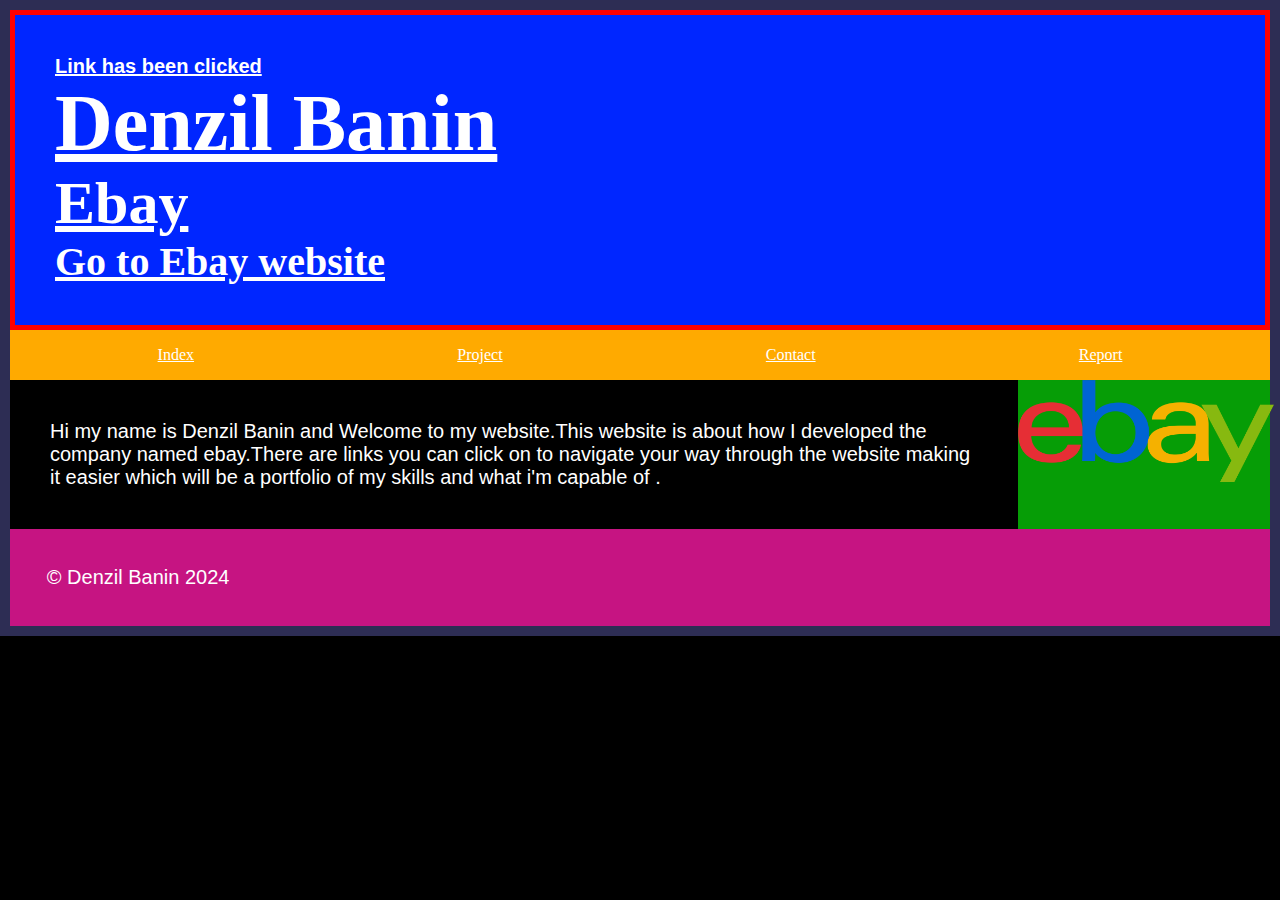
<file: index.html>
<!DOCTYPE html>
<html lang="en">

<head>
    <meta charset="UTF-8">
    <meta name="viewport" content="width=device-width, initial-scale=1.0">
    <title>index</title>
    <link rel="stylesheet" href="project.css">
    <link rel="stylesheet" href="main.css" media="screen">
    <link rel="stylesheet" href="mobile.css" media="screen and (max-width: 800px)">
    <link rel="stylesheet" href="desktop.css" media="screen and (min-width: 800px)">
</head>

<body id="#clicked">
    <header>

        <a href="#clicked" class="showNav on"></a>
        <a href="#" class="showNav off"></a>
        <div id="clicked">
            <p>Link has been clicked</p>
        </div>
        <h1 class="myclass">Denzil Banin</h1>
        <h2>Ebay</h2>
        <a href="https://www.ebay.co.uk/" target="_blank"> Go to Ebay website</a>
    </header>
    <main>
        <p class="myclass">Hi my name is Denzil Banin and Welcome to my website.This website is about how I developed
            the company named ebay.There are links you can click on to navigate your way through the website making it
            easier which will be a portfolio of my skills and what i'm capable of .</p>
    </main>


    <nav>
        <ul>
            <li><a href="index.html" target="_blank">Index</a></li>
            <li><a href="project.html" target="_blank">Project</a></li>
            <li><a href="contact.html" target="_blank">Contact</a></li>
            <li><a href="report.html" target="_blank">Report</a></li>
        </ul>
    </nav>


    <aside>
        <img src="images/ebay_image.png" alt="">
    </aside>

    <footer>
        <p class="myclass">&copy; Denzil Banin 2024</p>
    </footer>
</body>

</html>
</file>
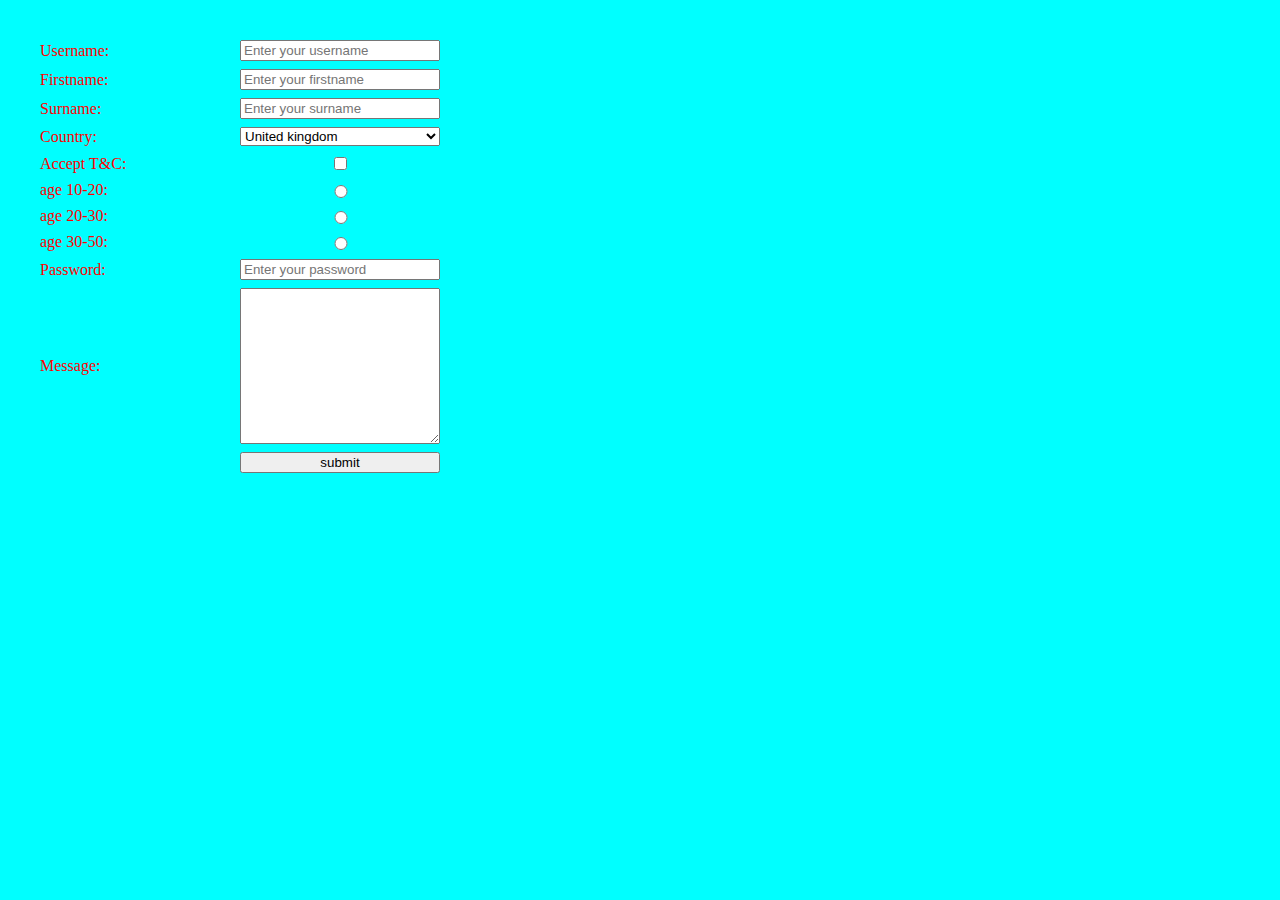
<file: contact.html>
<!DOCTYPE html>
<html lang="en">

<head>
    <meta charset="UTF-8">
    <meta name="viewport" content="width=device-width, initial-scale=1.0">
    <title>Contact</title>
    <link rel="stylesheet" href="contact.css">
</head>

<body>
    

<form action="mailto:denzil.banin23@northampton.ac.uk" method="get">


    <label for="username">Username:</label>
    <input type="text" name="username" id="username" placeholder="Enter your username" required>

    <label for="firstname">Firstname:</label>
    <input type="text" name="Firstname" id="firstname" placeholder="Enter your firstname" required>

    <label for="surname">Surname:</label>
    <input type="text" name="surname" id="surname" placeholder="Enter your surname" required>

    <label for="Country">Country:</label>
    <select name="Country" id="Country">
        <option value="United kingdom" selected>United kingdom</option>
        <option value="United States">United States</option>
        <option value="Germany">Germany</option>
        <option value="Spain">Spain</option>
        <option value="Greece">Greece</option>
    </select>

    <label for="terms">Accept T&C:</label>
    <input type="checkbox" name="Terms&conditions" value="ticked" id="terms">


    <label for="radio1">age 10-20:</label>
    <input type="radio" name="age" value="10" id="radio1">
    <label for="radio2">age 20-30:</label >
    <input type="radio" name="age" value="20" id="radio2">
    <label for="radio3">age 30-50:</label >
    <input type="radio" name="age" value="30" id="radio3">

    <label for="password">Password:</label>
    <input type="password" name="Password" id="password" placeholder="Enter your password" required>

    <label for="message">Message:</label>
    <textarea name="message" id="message" cols="30" rows="10"></textarea>


    <input type="submit" value="submit">





</form>
</body>
</file>
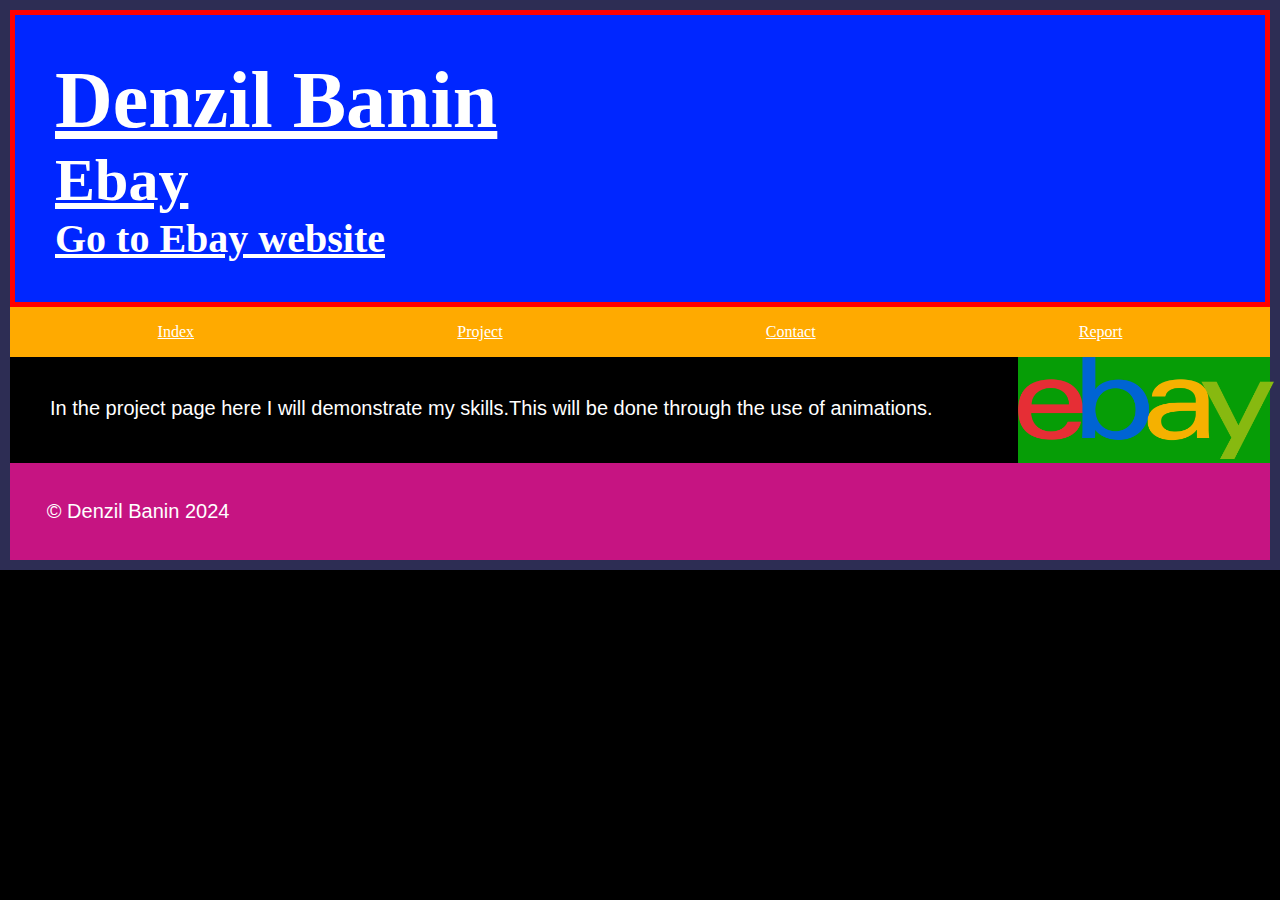
<file: project.html>
<!DOCTYPE html>
<html lang="en">

<head>
    <meta charset="UTF-8">
    <meta name="viewport" content="width=device-width, initial-scale=1.0">
    <title>project</title>
    <link rel="stylesheet" href="project.css">
    <link rel="stylesheet" href="main.css" media="screen">
    <link rel="stylesheet" href="mobile.css" media="screen and (max-width: 800px)">
    <link rel="stylesheet" href="desktop.css" media="screen and (min-width: 800px)">
</head>

<body id="#clicked">
    <header>

        <a href="#clicked" class="showNav on"></a>
        <a href="#" class="showNav off"></a>
        <h1 class="myclass">Denzil Banin</h1>
        <h2>Ebay</h2>
        <a href="https://www.ebay.co.uk/" target="_blank"> Go to Ebay website</a>
    </header>
    <main>
        <p class="myclass">In the project page here I will demonstrate my skills.This will be done through the use of animations.</p>
    </main>


    <nav>
        <ul>
            <li><a href="index.html" target="_blank">Index</a></li>
            <li><a href="project.html" target="_blank">Project</a></li>
            <li><a href="contact.html" target="_blank">Contact</a></li>
            <li><a href="report.html" target="_blank">Report</a></li>
        </ul>
    </nav>


    <aside>
        <img src="images/ebay_image.png" alt="">
    </aside>

    <footer>
        <p class="myclass">&copy; Denzil Banin 2024</p>
    </footer>
</body>

</html>
</file>
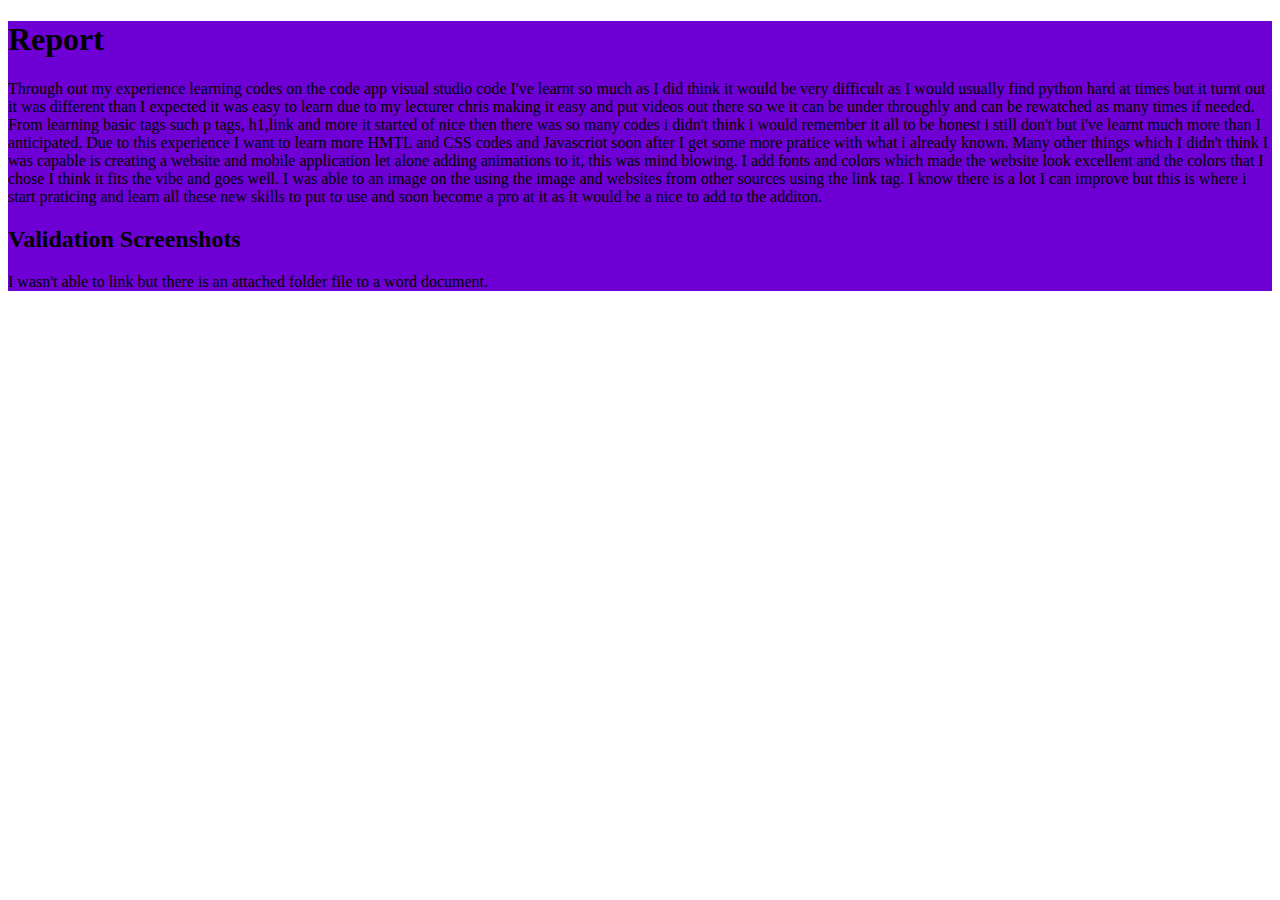
<file: report.html>
<!DOCTYPE html>
<html lang="en">

<head>
    <meta charset="UTF-8">
    <meta name="viewport" content="width=device-width, initial-scale=1.0">
    <title>report</title>
    <link rel="stylesheet" href="report.css">
</head>

<main>
    <h1>Report</h1>
    <p>
        Through out my experience learning codes on the code app visual studio code I've learnt so much as I did think
        it would be very difficult as I would usually find python hard at times but it turnt out it was different than I
        expected it was easy to learn due to my lecturer chris making it easy and put videos out there so we it can be
        under throughly and can be rewatched as many times if needed. From learning basic tags such p tags, h1,link and
        more it started of nice then there was so many codes i didn't think i would remember it all to be honest i still
        don't but i've learnt much more than I anticipated.
        Due to this experience I want to learn more HMTL and CSS codes and Javascriot soon after I get some more pratice
        with what i already known. Many other things which I didn't think I was capable is creating a website and mobile
        application let alone adding animations to it, this was mind blowing. I add fonts and colors which made the
        website look excellent and the colors that I chose I think it fits the vibe and goes well.
        I was able to an image on the using the image and websites from other sources using the link tag. I know there
        is a lot I can improve but this is where i start praticing and learn all these new skills to put to use and soon
        become a pro at it as it would be a nice to add to the additon.

    </p>

    <h2> Validation Screenshots</h2>
    
    I wasn't able to link but there is an attached folder file to a word document.

    
</main>
</file>
<file: project.css>
* {
    margin: 0;
    padding: 0;

}

p {
    color: rgb(255, 255, 255);
    font-size: 20px;
    font-family: Verdana, Geneva, Tahoma, sans-serif;
}

p:hover {
    color:rgb(255, 0, 0)
}

header {
    background-color: blue;
    color: rgb(255, 255, 255);
    padding: 1em;
    font-size: 40px;
    font-weight: bold;
    border: 5px solid rgb(255, 0, 0);
    text-decoration: underline;
    display: block;
    grid-area: header;
 
}

nav {
    background-color: rgb(255, 170, 0);
    padding: 1em;
    grid-area: nav;
}

main {
background-color: rgb(0, 0, 0);
    color: white;
    padding: 2.5em;
    grid-area: main;
    transition: 5s ease-in;

}

main:hover {
    background-color: rgb(0, 255, 255);
    color: red;
}

aside {
    background-color: rgb(6, 157, 6);
    grid-area: aside;
}

footer {
    background-color: rgb(198, 20, 130);
    color: white;
    padding: 2.3em;
    grid-area: footer;
}

body {
    display: grid;
    border: 10px solid rgb(45, 45, 84);
    grid-template-columns: 80% 20%;
    grid-template-rows: auto;
    grid-template-areas:
        "header header"
        "nav nav"
        "main aside"
        "footer footer"
    ;
}

nav ul {
    display: flex;
    justify-content: space-around;
    list-style: none;
    opacity: 1;
    transition: opacity 0.5s ease-in;

}

nav ul:hover {
    opacity: 0;
}

img {
    width: 16em;
}

a {
    color: rgb(255, 255, 255);
}

.myclass {
    color: rgb(255, 255, 255);

}
</file>
<file: main.css>
* {
    margin: 0;
    padding: 0;

}

p {
    color: rgb(255, 255, 255);
    font-size: 20px;
    font-family: Verdana, Geneva, Tahoma, sans-serif;
}

header {
    background-color: rgb(0, 38, 255);
    color: rgb(255, 255, 255);
    padding: 1em;
    font-size: 40px;
    font-weight: bold;
    border: 5px solid rgb(255, 0, 0);
    text-decoration: underline;
    display: block;
    grid-area: header;
 
}

nav {
    background-color: rgb(255, 170, 0);
    padding: 1em;
    grid-area: nav;
}

main {
    background-color: rgb(0, 0, 0);
    color: white;
    padding: 2.5em;
    grid-area: main;
}

aside {
    background-color: rgb(6, 157, 6);
    grid-area: aside;
}

footer {
    background-color: rgb(198, 20, 130);
    color: white;
    padding: 2.3em;
    grid-area: footer;
}

body {
    display: grid;
    grid-template-columns: 80% 20%;
    grid-template-rows: auto;
    grid-template-areas:
        "header header"
        "nav nav"
        "main aside"
        "footer footer"
    ;
    background-color: rgb(0, 0, 0);
}

nav ul {
    display: flex;
    justify-content: space-around;
    list-style: none;
}

img {
    width: 16em;
}

a {
    color: rgb(255, 255, 255);
}

.myclass {
    color: rgb(255, 255, 255);

}
</file>
<file: mobile.css>
body {
    background-color: blueviolet;
    display: grid;
    border: 10px solid rgb(45, 45, 84);
    grid-template-columns: 100%;
    grid-template-rows: auto;
    grid-template-areas:
        "header "
        "aside "
        "nav "
        "main "
        "footer "
    ;
}

body:target {
    background-color: green;
}

.showNav {
    height: 0.8em;
    width: 1.25em;
    display: block;
    border-top: 0.2em solid white;
    border-bottom: 0.2em solid white;
}


.showNav::before {
    content: '';
    position: absolute;
    width: 1.25em;
    margin-top: 0.3em;
    border-top: 0.2em solid #fff;
}

#clicked .on {
    display: block;
}

#clicked .off {
    display: none;
}

#clicked:target .on {
    display: none;
}

#clicked:target .off {
    display: block;
}

#clicked.target {
    border: 10px solid rgb(0, 252, 29);
}
</file>
<file: desktop.css>
body {
    display: grid;
    grid-template-columns: 80% 20%;
    grid-template-rows: auto;
    grid-template-areas:
        "header header"
        "nav nav"
        "main aside"
        "footer footer"
    ;
    background-color: rgb(0, 0, 0);
}
</file>
<file: contact.css>
form {
    display: grid;
    grid-template-columns: 50% 50%;
    align-items: center;
    row-gap: 0.5em;
    width: 400px;
    color: rgb(255, 0, 0);
}

input[type="submit"] {
    grid-column: 2;
}


body {
    padding: 2em;
    background-color: rgb(0, 255, 255);
    color: rgb(0, 255, 255);
}
</file>
<file: report.css>
main {
    background-color: rgb(110, 0, 213);
}
</file>
